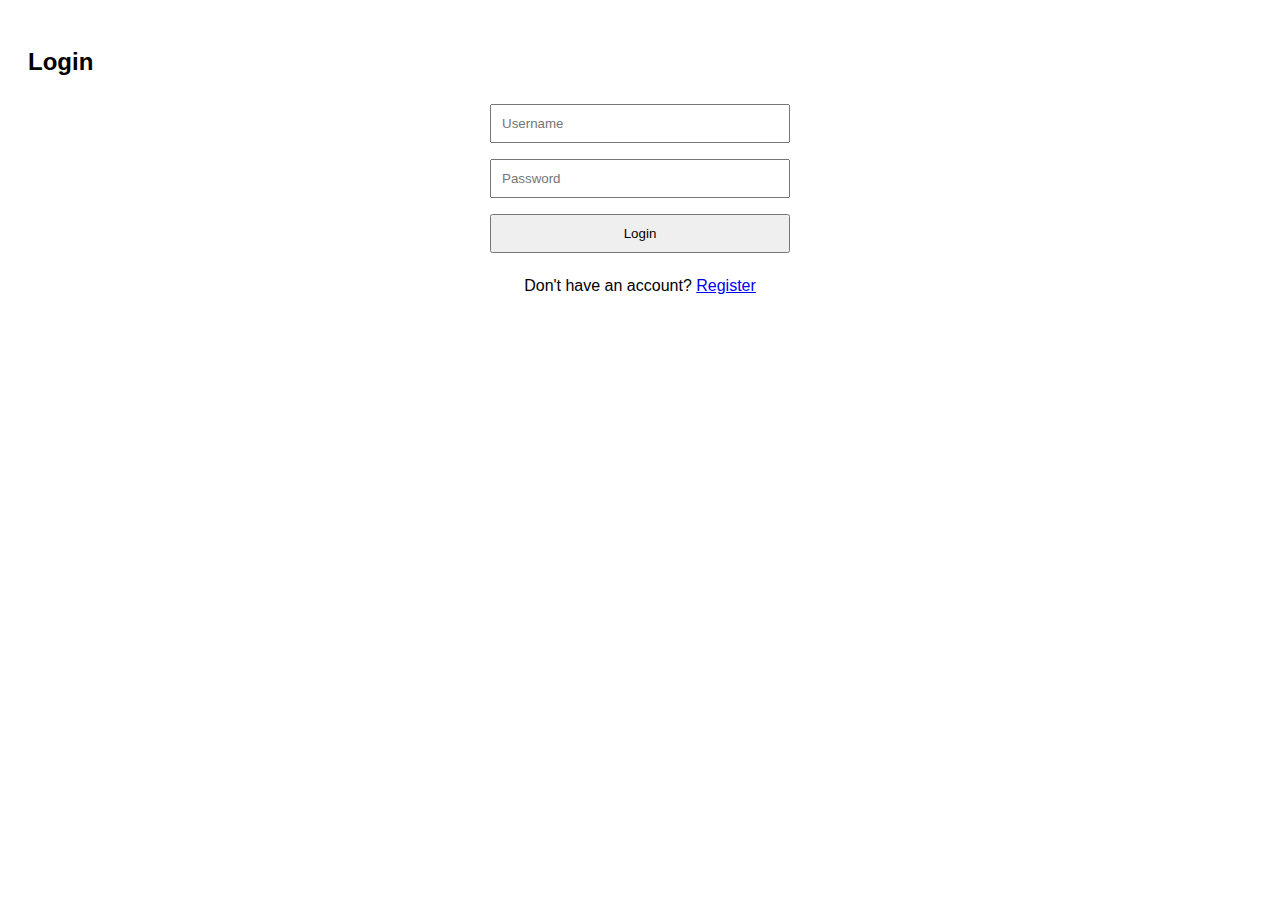
<file: templates/login.html>
<!DOCTYPE html>
<html lang="en">
<head>
  <meta charset="UTF-8">
  <title>Login</title>
  <style>
    body { font-family: Arial; padding: 20px; }
    form { max-width: 300px; margin: auto; }
    input, button {
      width: 100%;
      margin: 8px 0;
      padding: 10px;
      box-sizing: border-box;
    }
  </style>
</head>
<body>
  <h2>Login</h2>
  <form method="POST">
    <input name="username" placeholder="Username" required>
    <input name="password" type="password" placeholder="Password" required>
    <button type="submit">Login</button>
  </form>
  <p style="text-align:center;">
    Don't have an account? <a href="/register">Register</a>
  </p>
</body>
</html>
</file>
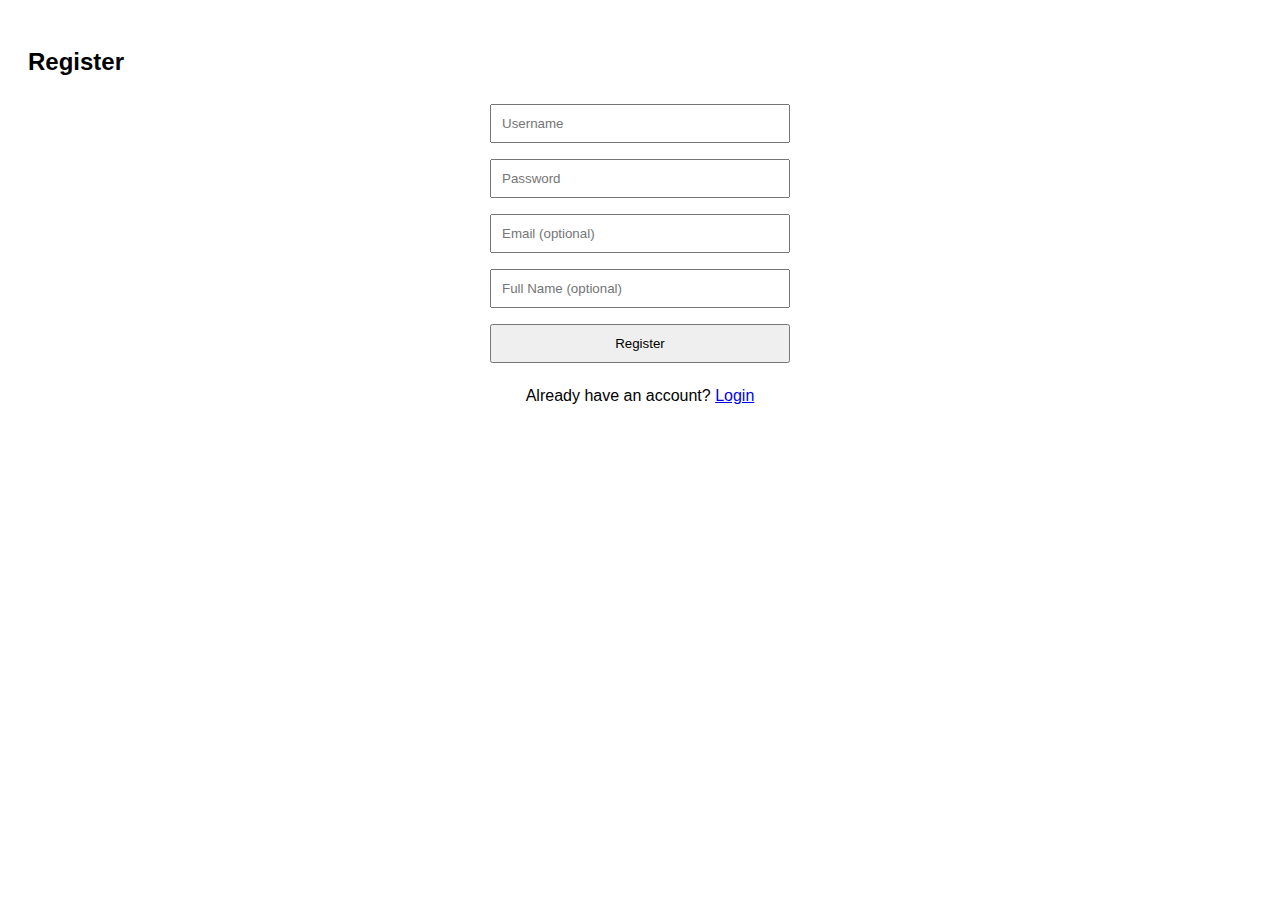
<file: templates/register.html>
<!DOCTYPE html>
<html lang="en">
<head>
  <meta charset="UTF-8">
  <title>Register</title>
  <style>
    body { font-family: Arial; padding: 20px; }
    form { max-width: 300px; margin: auto; }
    input, button {
      width: 100%;
      margin: 8px 0;
      padding: 10px;
      box-sizing: border-box;
    }
  </style>
</head>
<body>
  <h2>Register</h2>
  <form method="POST">
    <input name="username" placeholder="Username" required>
    <input name="password" type="password" placeholder="Password" required>
    <input name="email" placeholder="Email (optional)">
    <input name="full_name" placeholder="Full Name (optional)">
    <button type="submit">Register</button>
  </form>
  <p style="text-align:center;">
    Already have an account? <a href="/login">Login</a>
  </p>
</body>
</html>
</file>
